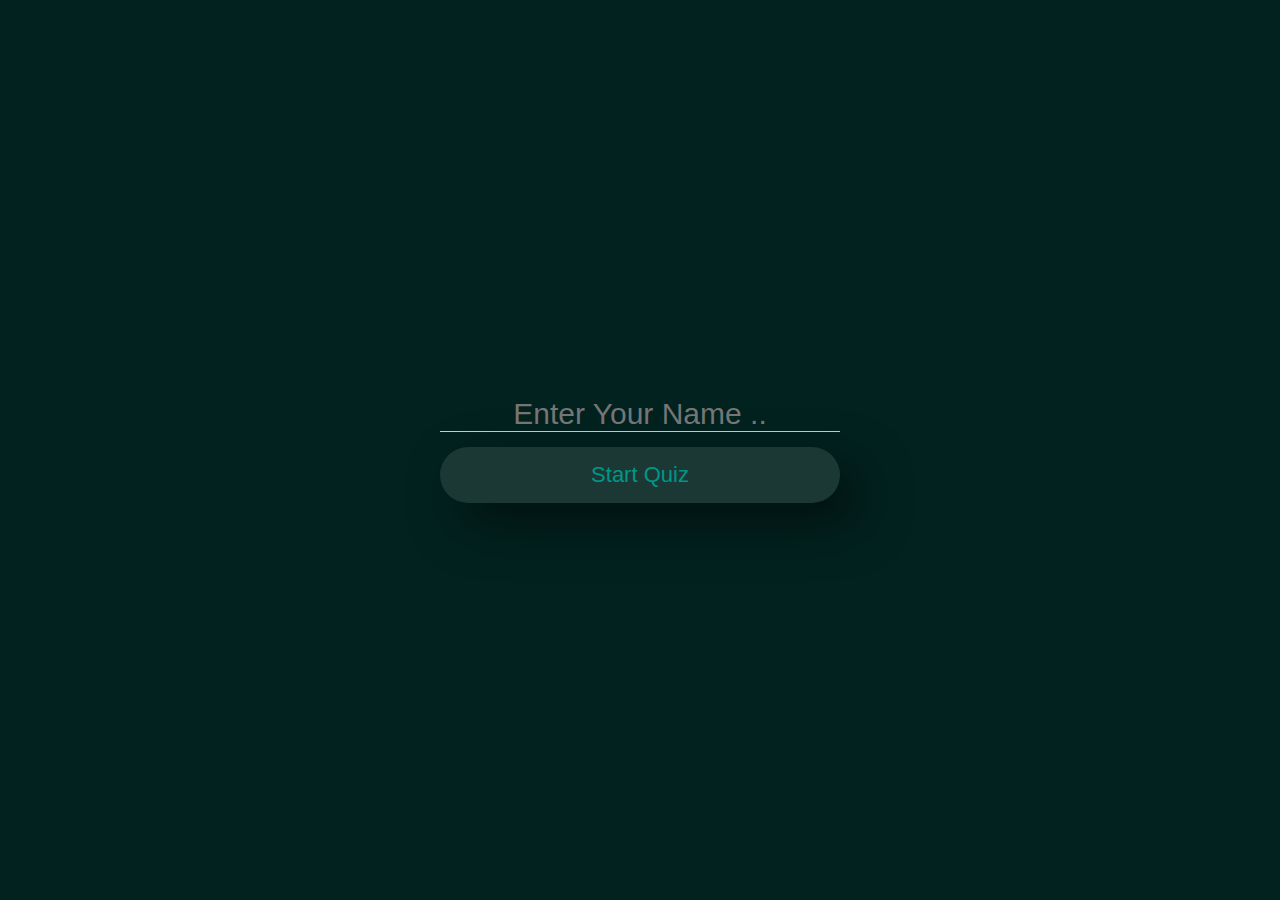
<file: index.html>
<!DOCTYPE html>
<html lang="en">
<head>
    <meta charset="UTF-8">
    <meta name="viewport" content="width=device-width, initial-scale=1.0">
    <meta http-equiv="X-UA-Compatible" content="ie=edge">
    <title>JavaScript Quiz</title>
    
    <!-- style.css -->
    <link rel="stylesheet" href="css/style.css">
</head>
<body>
    <div class="wrapper">
        <div class="welcome_text">
            <form class="welcome_form" name="welcome_form" onsubmit="submitForm(event)">
                <input autocomplete="off" type="text" placeholder="Enter Your Name .." name="name">
                <button>Start Quiz</button>
            </form>
        </div>
    </div>

    <!-- site.js -->
    <script src="js/app.js"></script>
</body>
</html>
</file>
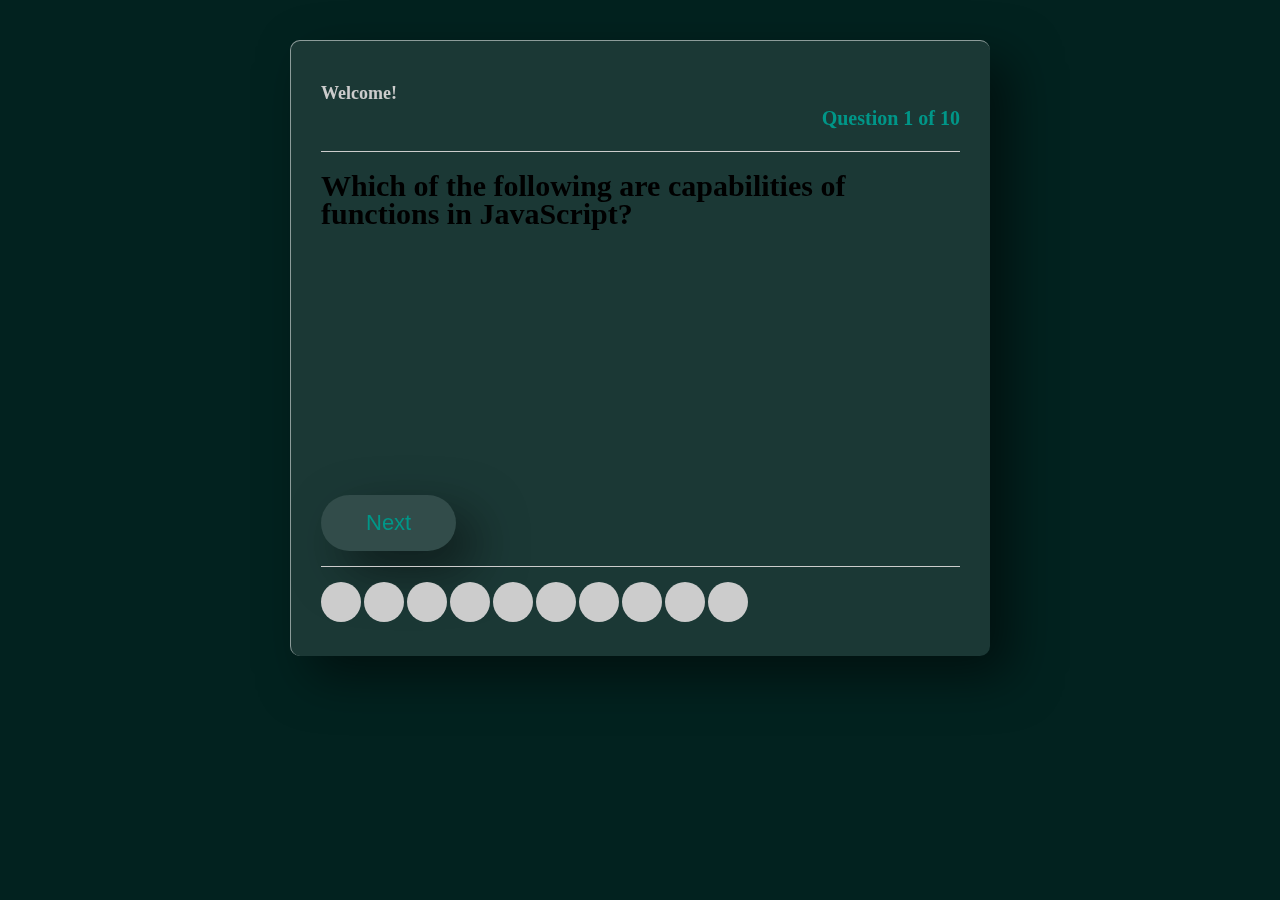
<file: index2.html>
<!DOCTYPE html>
<html>
<head>
	<title>Quiz App</title>
  <meta name="viewport" content="width=device-width, initial-scale=1">
	<link rel="stylesheet" href="css/style.css">
</head>
<body>

	

<div class="quiz-box custom-box ">

	<div class="quiz_user">
		<h4>Welcome! <span class="name"></span></h4>
	  </div>
		

	<div class="question-number">
		

	</div>
	<div class="question-text">
	
	</div>
	<div class="option-container">

	</div>
<div class="next-question-btn" >
	<button type="button" onclick="next()" class="btn" >Next</button>
</div>

	

<div class="answer-indicator">

</div>
</div>

<div class="result-box custom-box hide ">
	<h1>Quiz Result</h1>
	<table>
		<tr>
			<td>Total Question</td>
			<td><span class="total-question"></span></td>
		</tr>
		<tr>
			<td>ِAttempt</td>
			<td><span class="total-attempt"></span></td>
		</tr>
		<tr>
			<td>Correct</td>
			<td><span class="total-correct"></span></td>
		</tr>
		<tr>
			<td>Wrong</td>
			<td><span class="total-wrong"></span></td>
		</tr>
		<tr>
			<td>Percentage</td>
			<td><span class="total-percentage"></span></td>
		</tr>
		<tr>
			<td>Your Total Score</td>
			<td><span class="total-score"></span></td>
		</tr>
	</table>
<button type="button" class="btn" onclick="tryAgainQuiz()">Try Again</button>
<button type="button" class="btn" onclick="goToHome()">Go To Home</button>

</div>



<script src="js/question.js"></script>
<script src="js/app.js"></script>
</body>
</html>
</file>
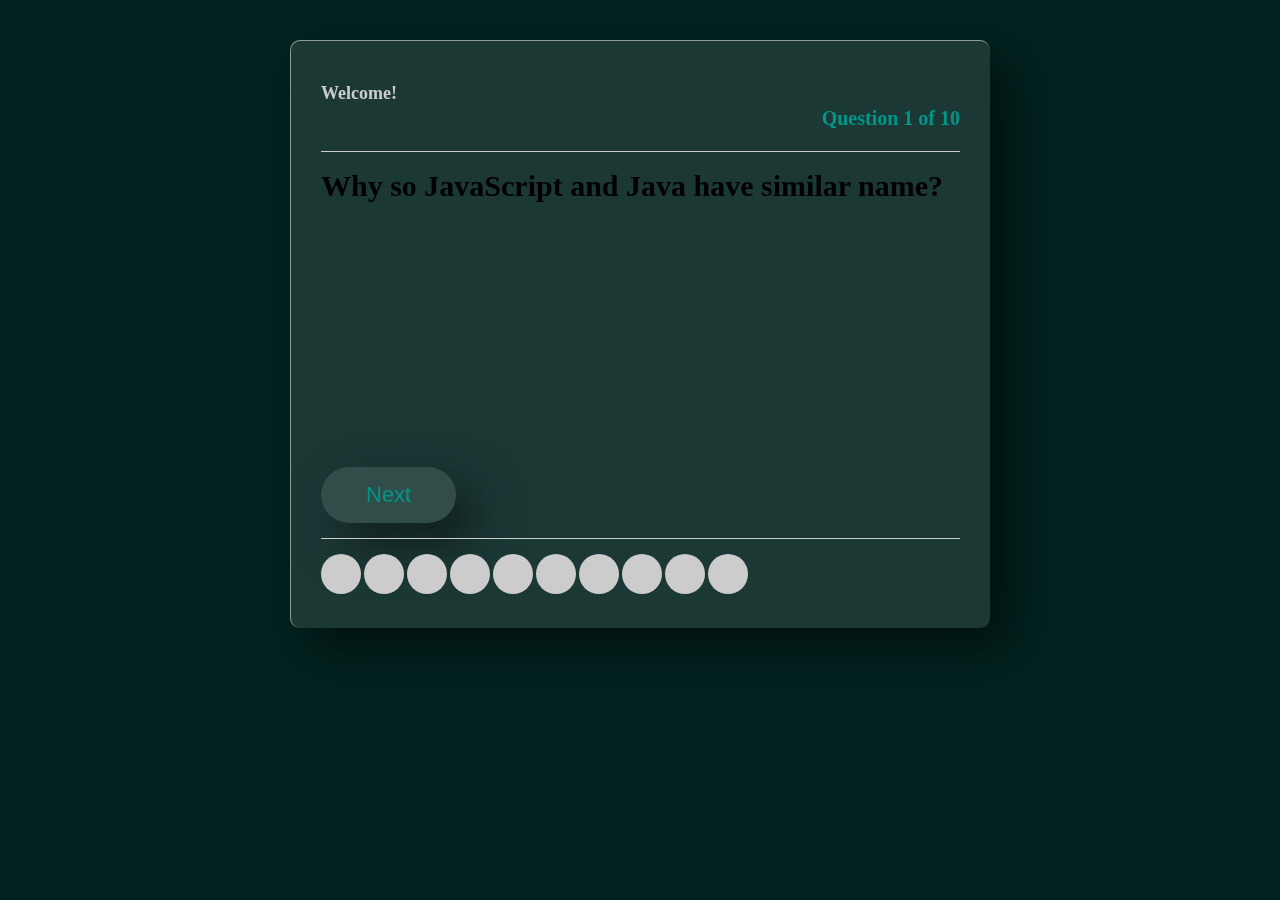
<file: quiz.html>
<!DOCTYPE html>
<html>
<head>
	<title>Quiz App</title>
  <meta name="viewport" content="width=device-width, initial-scale=1">
	<link rel="stylesheet" href="css/style.css">
</head>
<body>

	
<div class="home-box custom-box hide">
	<h3>Instruction:</h3>
	<p>Total number of questions <span class="total-question">5</span></p>
<button type="button" class="btn">Start Quiz</button>
</div>



<div class="quiz-box custom-box ">

	<div class="quiz_user">
		<h4>Welcome! <span class="name"></span></h4>
	  </div>
		

	<div class="question-number">
		

	</div>
	<div class="question-text">
	
	</div>
	<div class="option-container">

	</div>
<div class="next-question-btn" >
	<button type="button" onclick="next()" class="btn" >Next</button>
</div>

	

<div class="answer-indicator">

</div>
</div>

<div class="result-box custom-box hide ">
	<h1>Quiz Result</h1>
	<table>
		<tr>
			<td>Total Question</td>
			<td><span class="total-question"></span></td>
		</tr>
		<tr>
			<td>ِAttempt</td>
			<td><span class="total-attempt"></span></td>
		</tr>
		<tr>
			<td>Correct</td>
			<td><span class="total-correct"></span></td>
		</tr>
		<tr>
			<td>Wrong</td>
			<td><span class="total-wrong"></span></td>
		</tr>
		<tr>
			<td>Percentage</td>
			<td><span class="total-percentage"></span></td>
		</tr>
		<tr>
			<td>Your Total Score</td>
			<td><span class="total-score"></span></td>
		</tr>
	</table>
<button type="button" class="btn" onclick="tryAgainQuiz()">Try Again</button>
<button type="button" class="btn" onclick="goToHome()">Go To Home</button>

</div>



<script src="js/question.js"></script>
<script src="js/app.js"></script>
</body>
</html>
</file>
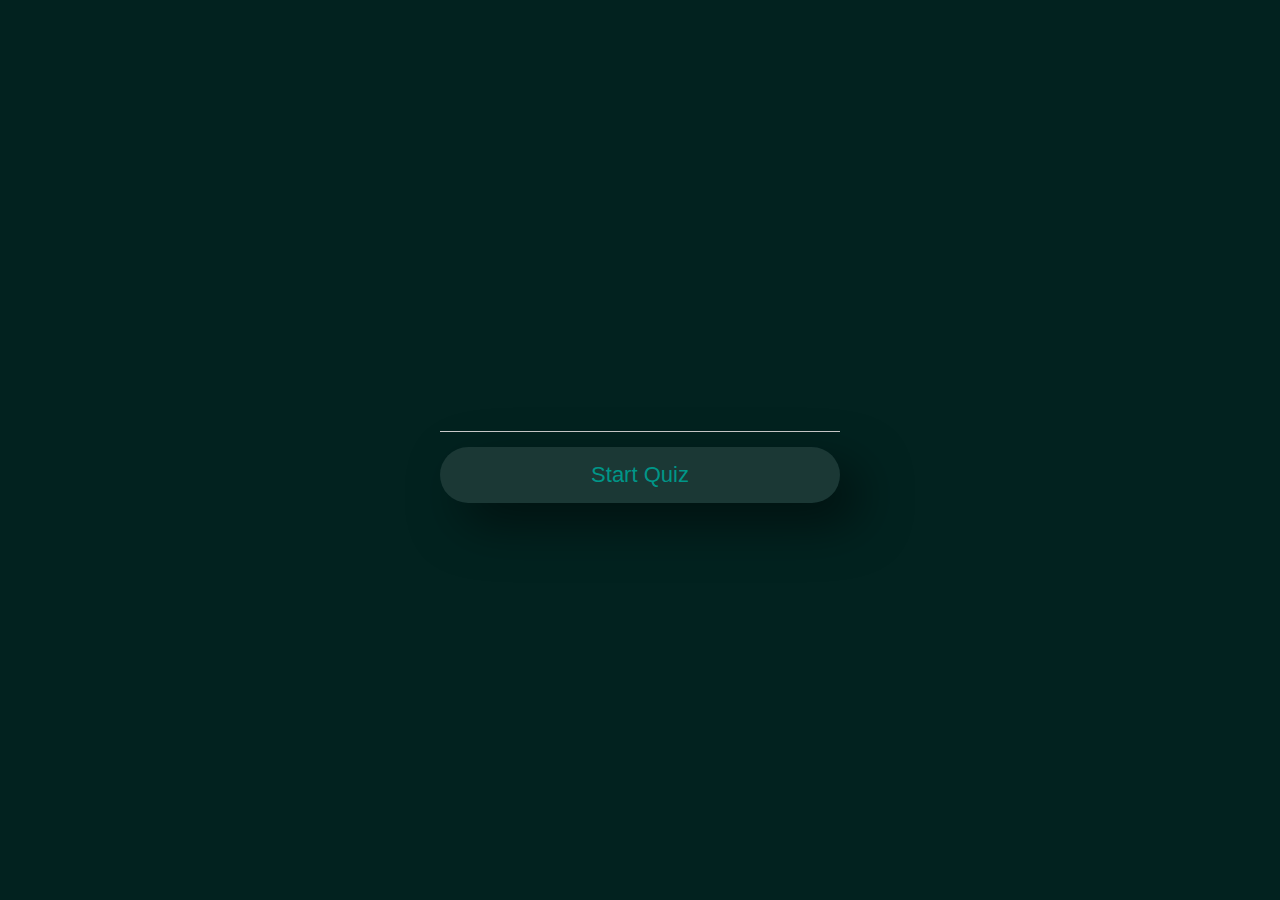
<file: start.html>
<!DOCTYPE html>
<html lang="en">
<head>
    <meta charset="UTF-8">
    <meta name="viewport" content="width=device-width, initial-scale=1.0">
    <meta http-equiv="X-UA-Compatible" content="ie=edge">
    <title>JavaScript Quiz</title>
    
    <!-- style.css -->
    <link rel="stylesheet" href="css/style.css">
</head>
<body>
    <div class="wrapper">
        <div class="welcome_text">
            <form class="welcome_form" name="welcome_form" onsubmit="submitForm(event)">
                <input type="text" name="name">
                <button>Start Quiz</button>
            </form>
        </div>
    </div>

    <!-- site.js -->
    <script src="js/app.js"></script>
</body>
</html>
</file>
<file: css/style.css>
@import url('https://fonts.googleapis.com/css2?family=Montserrat:wght@400;500;600;700&display=swap');
  body{
      margin: 0;
      font-size: 16px;
      background-color: #02221f;
      font-family: 'Montserrat' sans-serif;
      font-weight: 600;
  }
  *{
      box-sizing: border-box;
      margin: 0;
      padding: 0;
      outline: none;
  }

  .wrapper {
    display: flex;
    justify-content: center;
    align-items: center;
    width: 100vw;
    height: 100vh;
    background-color: #02221f;
  
  }
  
  .welcome_text {
    width: 400px;
  }
  
 
  .welcome_form input,
  .welcome_form button {
    display: block;
    width: 100%;
  }
  
  .welcome_form input {
    background-color: transparent;
    color: #cccccc;
    /* color: #fff; */
    font-size: 30px;
    text-align: center;
    border: none;
    border-bottom: 1px solid #cccccc;
    /* border-bottom: 1px solid #fff; */
    margin-bottom: 15px;
  
  }
  
  .welcome_form input:focus {
    outline: none;
  }
  
  .welcome_form button , .btn {
    /* padding: 20px 0; */
    padding: 15px 45px;
    border: none;
    border-radius: 100px;
    box-shadow: 20px 20px 50px rgba(0, 0, 0,0.5);
    background: rgb(255, 255, 255 , 0.1);
    color: #009688;
    font-size: 22px;
    transition: 0.4s all;
  }
  
  .welcome_form button:hover , .btn:hover  {
    box-shadow: 0px 0px 10px 1px rgba(0, 0, 0, 0.2);
    transform: translateY(-5px);
    cursor: pointer;
  }
  .custom-box{
      /* background-color: #ffffff; */
      max-width: 700px;
      margin: 40px auto;
      padding: 30px;
      border-radius: 10px;
      box-shadow: 20px 20px 50px rgba(0, 0, 0,0.5);
      background: rgb(255, 255, 255 , 0.1);
      border-top:1px  solid  rgba(255, 255, 255,0.5);
    border-left:1px  solid  rgba(255, 255, 255,0.5);
    backdrop-filter: blur(5px);
    animation: fadeInRight 1s ease;
  }
  @keyframes fadeInRight{
      0%{
          transform: translateX(40px);
          opacity: 0;
      }
      100%{
          transform: translateX(0px);
          opacity: 1;
      }
  }
.custom-box.hide{
    display: none;
}

.custom-box::before,
.custom-box::after{
    content: '';
    clear: both;
    display: table;
}

 
  /* .btn{
      padding: 15px 45px;
      background-color: #02221f;
       color: #ffffff;
      border: none; 
      border-radius: 100px;
     box-shadow: 20px 20px 50px rgba(0, 0, 0,0.5);
     font-family: 'Montserrat' , sans-serif;
     cursor: pointer;
     font-size: 16px;
     display: inline-block;
  
    } */

    .quiz-box .quiz_user{
        font-size: 18px;
        color: #cccccc;
        font-weight: 600;
        text-align: left;
        line-height: 25px;
        padding-top: 10px;
    }

    .quiz-box .question-number {
        font-size: 20px;
        color: #009688;
        font-weight: 600;
        border-bottom: 10px;
        line-height: 25px;
        padding-bottom: 20px;
        border-bottom: 1px solid #cccccc;
        text-align: right;
    }
    .quiz-box .question-text{
        font-size: 30px;
        color: #000000;
        line-height: 28px;
        font-weight: 600;
        padding: 20px 0;
        margin: 0;
    }
 .quiz-box .next-question-btn,
.quiz-box .question-text,
.quiz-box .answer-indicator,   
.quiz-box .option-container{
    width: 100%;
    float: left;
} 
.quiz-box .option-container .option{
    background-color: #cccccc;
    padding:13px 15px;
    font-size: 16px;
    line-height: 22px;
    color:  #000000;
    border-radius: 5px;
    margin-bottom: 10px;
    cursor: pointer;
    text-transform: capitalize;
    opacity: 0;
    animation: fadeIn 0.3s ease forwards;
    position: relative;
    overflow: hidden;

}
@keyframes fadeIn{
    0%{
        opacity: 0;
    }
    100%{
        opacity: 1;
    }
}

.quiz-box .option-container .option.already-answered{
    pointer-events: none;
}

.quiz-box .option-container .option.wrong::before{
    content: '';
    position: absolute;
    left: 0;
    top: 0;
    height: 100%;
    width: 100%;
    background-color: red;
    z-index: -1;
 animation: slideInLeft .5s ease forwards; 
}
.quiz-box .option-container .option.correct::before{
    content: '';
    position: absolute;
    left: 0;
    top: 0;
    height: 100%;
    width: 100%;
    background-color: green;
    z-index: -1;
 animation: slideInLeft .5s ease forwards; 
}


@keyframes slideInLeft{
    0%{
        transform: translateX(-100%);
    }
    100%{
        transform:translateX(0%);
    }
}

.quiz-box .option-container .option.correct{
    color: #ffffff;
}
.quiz-box .btn{
 margin: 15px 0;   
}
.quiz-box .answer-indicator{
    border-top:1px solid #cccccc;
}
.quiz-box .answer-indicator div{
    height: 40px;
    width: 40px;
    display: inline-block;
    background-color: #cccccc;
    margin-right: 3px;
    margin-top: 15px;
    border-radius: 50%;
}

.quiz-box .answer-indicator div.correct{
    background-color: green;
    background-image: url(../img/correct.png);
    background-position: center;
    background-repeat: no-repeat;
    background-size: 50%;

}
.quiz-box .answer-indicator div.wrong{
    background-color: red;
    background-image: url(../img/wrong.png);
    background-position: center;
    background-repeat: no-repeat;
    background-size: 50%;
}

.result-box{
    text-align: center;
}
.result-box.hide{
    display: none;
}
.result-box h1{
    font-size: 36px;
    line-height: 42px;
    color: #009688;
}
.result-box table{
    width: 100%;
    border-collapse: collapse;
    margin: 30px 0 ;
}
.result-box table td{
    border: 1px solid #271717;
    padding: 8px 15px;
    font-weight: 500;
    color: #000000;
    text-align: left;
    width: 50%;
    font-size: 18px;
} 
.result-box .btn{
    margin-right: 20px;
}

@media(max-width:767px){
    .result-box .btn{
        margin-bottom: 15px;
    }
    body{
        padding: 15px;
    }
}
</file>
